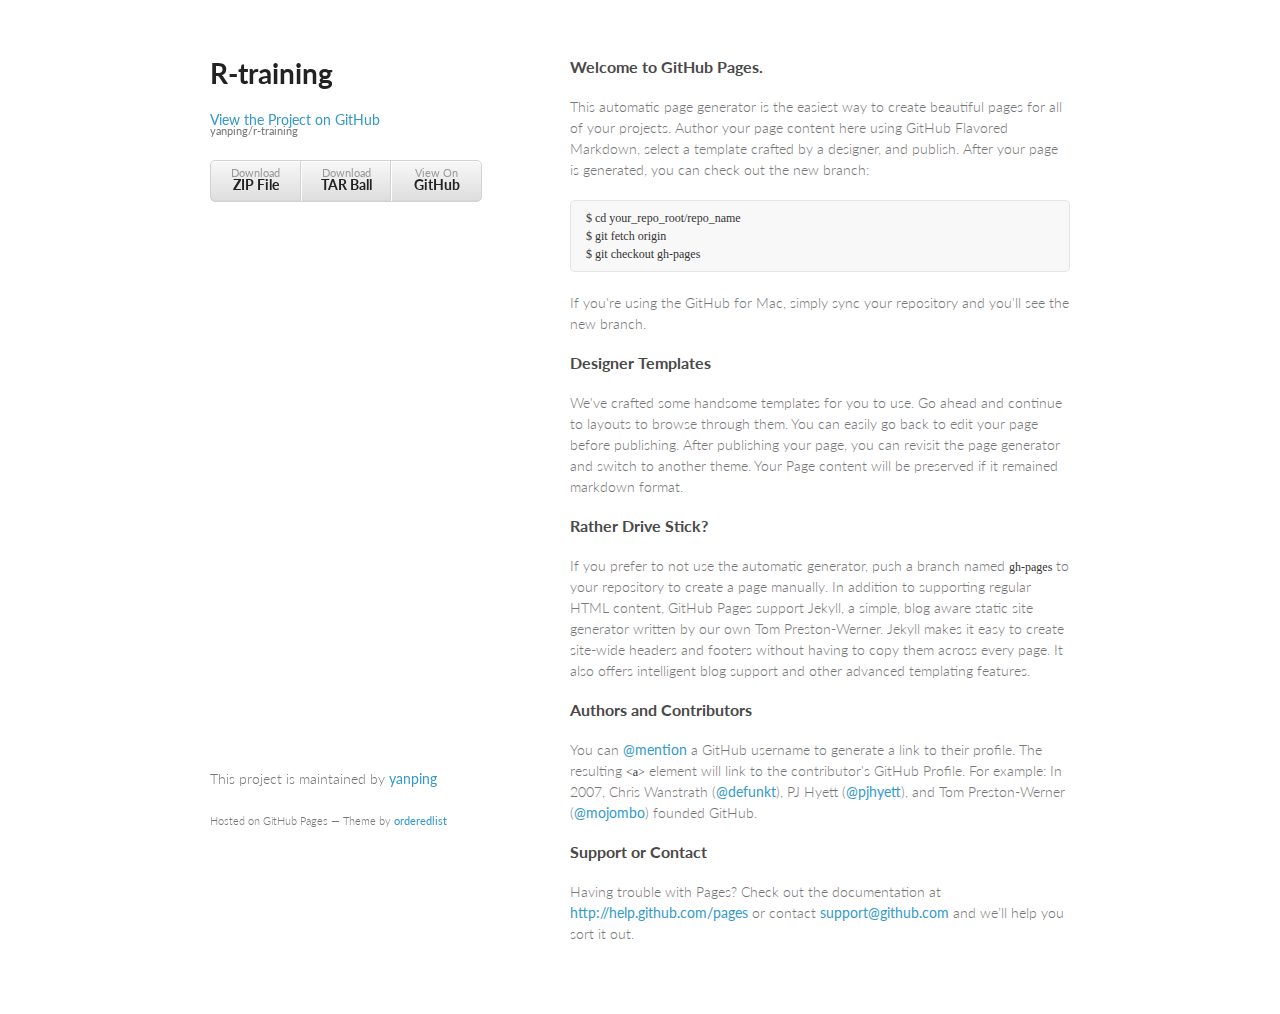
<file: index.html>
<!doctype html>
<html>
  <head>
    <meta charset="utf-8">
    <meta http-equiv="X-UA-Compatible" content="chrome=1">
    <title>R-training by yanping</title>

    <link rel="stylesheet" href="stylesheets/styles.css">
    <link rel="stylesheet" href="stylesheets/pygment_trac.css">
    <meta name="viewport" content="width=device-width, initial-scale=1, user-scalable=no">
    <!--[if lt IE 9]>
    <script src="//html5shiv.googlecode.com/svn/trunk/html5.js"></script>
    <![endif]-->
  </head>
  <body>
    <div class="wrapper">
      <header>
        <h1>R-training</h1>
        <p></p>

        <p class="view"><a href="https://github.com/yanping/r-training">View the Project on GitHub <small>yanping/r-training</small></a></p>


        <ul>
          <li><a href="https://github.com/yanping/r-training/zipball/master">Download <strong>ZIP File</strong></a></li>
          <li><a href="https://github.com/yanping/r-training/tarball/master">Download <strong>TAR Ball</strong></a></li>
          <li><a href="https://github.com/yanping/r-training">View On <strong>GitHub</strong></a></li>
        </ul>
      </header>
      <section>
        <h3>Welcome to GitHub Pages.</h3>

<p>This automatic page generator is the easiest way to create beautiful pages for all of your projects. Author your page content here using GitHub Flavored Markdown, select a template crafted by a designer, and publish. After your page is generated, you can check out the new branch:</p>

<pre><code>$ cd your_repo_root/repo_name
$ git fetch origin
$ git checkout gh-pages
</code></pre>

<p>If you're using the GitHub for Mac, simply sync your repository and you'll see the new branch.</p>

<h3>Designer Templates</h3>

<p>We've crafted some handsome templates for you to use. Go ahead and continue to layouts to browse through them. You can easily go back to edit your page before publishing. After publishing your page, you can revisit the page generator and switch to another theme. Your Page content will be preserved if it remained markdown format.</p>

<h3>Rather Drive Stick?</h3>

<p>If you prefer to not use the automatic generator, push a branch named <code>gh-pages</code> to your repository to create a page manually. In addition to supporting regular HTML content, GitHub Pages support Jekyll, a simple, blog aware static site generator written by our own Tom Preston-Werner. Jekyll makes it easy to create site-wide headers and footers without having to copy them across every page. It also offers intelligent blog support and other advanced templating features.</p>

<h3>Authors and Contributors</h3>

<p>You can <a href="https://github.com/blog/821" class="user-mention">@mention</a> a GitHub username to generate a link to their profile. The resulting <code>&lt;a&gt;</code> element will link to the contributor's GitHub Profile. For example: In 2007, Chris Wanstrath (<a href="https://github.com/defunkt" class="user-mention">@defunkt</a>), PJ Hyett (<a href="https://github.com/pjhyett" class="user-mention">@pjhyett</a>), and Tom Preston-Werner (<a href="https://github.com/mojombo" class="user-mention">@mojombo</a>) founded GitHub.</p>

<h3>Support or Contact</h3>

<p>Having trouble with Pages? Check out the documentation at <a href="http://help.github.com/pages">http://help.github.com/pages</a> or contact <a href="mailto:support@github.com">support@github.com</a> and we’ll help you sort it out.</p>
      </section>
      <footer>
        <p>This project is maintained by <a href="https://github.com/yanping">yanping</a></p>
        <p><small>Hosted on GitHub Pages &mdash; Theme by <a href="https://github.com/orderedlist">orderedlist</a></small></p>
      </footer>
    </div>
    <script src="javascripts/scale.fix.js"></script>
    
  </body>
</html>
</file>
<file: stylesheets/styles.css>
@import url(https://fonts.googleapis.com/css?family=Lato:300italic,700italic,300,700);

body {
  padding:50px;
  font:14px/1.5 Lato, "Helvetica Neue", Helvetica, Arial, sans-serif;
  color:#777;
  font-weight:300;
}

h1, h2, h3, h4, h5, h6 {
  color:#222;
  margin:0 0 20px;
}

p, ul, ol, table, pre, dl {
  margin:0 0 20px;
}

h1, h2, h3 {
  line-height:1.1;
}

h1 {
  font-size:28px;
}

h2 {
  color:#393939;
}

h3, h4, h5, h6 {
  color:#494949;
}

a {
  color:#39c;
  font-weight:400;
  text-decoration:none;
}

a small {
  font-size:11px;
  color:#777;
  margin-top:-0.6em;
  display:block;
}

.wrapper {
  width:860px;
  margin:0 auto;
}

blockquote {
  border-left:1px solid #e5e5e5;
  margin:0;
  padding:0 0 0 20px;
  font-style:italic;
}

code, pre {
  font-family:Monaco, Bitstream Vera Sans Mono, Lucida Console, Terminal;
  color:#333;
  font-size:12px;
}

pre {
  padding:8px 15px;
  background: #f8f8f8;  
  border-radius:5px;
  border:1px solid #e5e5e5;
  overflow-x: auto;
}

table {
  width:100%;
  border-collapse:collapse;
}

th, td {
  text-align:left;
  padding:5px 10px;
  border-bottom:1px solid #e5e5e5;
}

dt {
  color:#444;
  font-weight:700;
}

th {
  color:#444;
}

img {
  max-width:100%;
}

header {
  width:270px;
  float:left;
  position:fixed;
}

header ul {
  list-style:none;
  height:40px;
  
  padding:0;
  
  background: #eee;
  background: -moz-linear-gradient(top, #f8f8f8 0%, #dddddd 100%);
  background: -webkit-gradient(linear, left top, left bottom, color-stop(0%,#f8f8f8), color-stop(100%,#dddddd));
  background: -webkit-linear-gradient(top, #f8f8f8 0%,#dddddd 100%);
  background: -o-linear-gradient(top, #f8f8f8 0%,#dddddd 100%);
  background: -ms-linear-gradient(top, #f8f8f8 0%,#dddddd 100%);
  background: linear-gradient(top, #f8f8f8 0%,#dddddd 100%);
  
  border-radius:5px;
  border:1px solid #d2d2d2;
  box-shadow:inset #fff 0 1px 0, inset rgba(0,0,0,0.03) 0 -1px 0;
  width:270px;
}

header li {
  width:89px;
  float:left;
  border-right:1px solid #d2d2d2;
  height:40px;
}

header ul a {
  line-height:1;
  font-size:11px;
  color:#999;
  display:block;
  text-align:center;
  padding-top:6px;
  height:40px;
}

strong {
  color:#222;
  font-weight:700;
}

header ul li + li {
  width:88px;
  border-left:1px solid #fff;
}

header ul li + li + li {
  border-right:none;
  width:89px;
}

header ul a strong {
  font-size:14px;
  display:block;
  color:#222;
}

section {
  width:500px;
  float:right;
  padding-bottom:50px;
}

small {
  font-size:11px;
}

hr {
  border:0;
  background:#e5e5e5;
  height:1px;
  margin:0 0 20px;
}

footer {
  width:270px;
  float:left;
  position:fixed;
  bottom:50px;
}

@media print, screen and (max-width: 960px) {
  
  div.wrapper {
    width:auto;
    margin:0;
  }
  
  header, section, footer {
    float:none;
    position:static;
    width:auto;
  }
  
  header {
    padding-right:320px;
  }
  
  section {
    border:1px solid #e5e5e5;
    border-width:1px 0;
    padding:20px 0;
    margin:0 0 20px;
  }
  
  header a small {
    display:inline;
  }
  
  header ul {
    position:absolute;
    right:50px;
    top:52px;
  }
}

@media print, screen and (max-width: 720px) {
  body {
    word-wrap:break-word;
  }
  
  header {
    padding:0;
  }
  
  header ul, header p.view {
    position:static;
  }
  
  pre, code {
    word-wrap:normal;
  }
}

@media print, screen and (max-width: 480px) {
  body {
    padding:15px;
  }
  
  header ul {
    display:none;
  }
}

@media print {
  body {
    padding:0.4in;
    font-size:12pt;
    color:#444;
  }
}
</file>
<file: stylesheets/pygment_trac.css>
.highlight  { background: #ffffff; }
.highlight .c { color: #999988; font-style: italic } /* Comment */
.highlight .err { color: #a61717; background-color: #e3d2d2 } /* Error */
.highlight .k { font-weight: bold } /* Keyword */
.highlight .o { font-weight: bold } /* Operator */
.highlight .cm { color: #999988; font-style: italic } /* Comment.Multiline */
.highlight .cp { color: #999999; font-weight: bold } /* Comment.Preproc */
.highlight .c1 { color: #999988; font-style: italic } /* Comment.Single */
.highlight .cs { color: #999999; font-weight: bold; font-style: italic } /* Comment.Special */
.highlight .gd { color: #000000; background-color: #ffdddd } /* Generic.Deleted */
.highlight .gd .x { color: #000000; background-color: #ffaaaa } /* Generic.Deleted.Specific */
.highlight .ge { font-style: italic } /* Generic.Emph */
.highlight .gr { color: #aa0000 } /* Generic.Error */
.highlight .gh { color: #999999 } /* Generic.Heading */
.highlight .gi { color: #000000; background-color: #ddffdd } /* Generic.Inserted */
.highlight .gi .x { color: #000000; background-color: #aaffaa } /* Generic.Inserted.Specific */
.highlight .go { color: #888888 } /* Generic.Output */
.highlight .gp { color: #555555 } /* Generic.Prompt */
.highlight .gs { font-weight: bold } /* Generic.Strong */
.highlight .gu { color: #800080; font-weight: bold; } /* Generic.Subheading */
.highlight .gt { color: #aa0000 } /* Generic.Traceback */
.highlight .kc { font-weight: bold } /* Keyword.Constant */
.highlight .kd { font-weight: bold } /* Keyword.Declaration */
.highlight .kn { font-weight: bold } /* Keyword.Namespace */
.highlight .kp { font-weight: bold } /* Keyword.Pseudo */
.highlight .kr { font-weight: bold } /* Keyword.Reserved */
.highlight .kt { color: #445588; font-weight: bold } /* Keyword.Type */
.highlight .m { color: #009999 } /* Literal.Number */
.highlight .s { color: #d14 } /* Literal.String */
.highlight .na { color: #008080 } /* Name.Attribute */
.highlight .nb { color: #0086B3 } /* Name.Builtin */
.highlight .nc { color: #445588; font-weight: bold } /* Name.Class */
.highlight .no { color: #008080 } /* Name.Constant */
.highlight .ni { color: #800080 } /* Name.Entity */
.highlight .ne { color: #990000; font-weight: bold } /* Name.Exception */
.highlight .nf { color: #990000; font-weight: bold } /* Name.Function */
.highlight .nn { color: #555555 } /* Name.Namespace */
.highlight .nt { color: #000080 } /* Name.Tag */
.highlight .nv { color: #008080 } /* Name.Variable */
.highlight .ow { font-weight: bold } /* Operator.Word */
.highlight .w { color: #bbbbbb } /* Text.Whitespace */
.highlight .mf { color: #009999 } /* Literal.Number.Float */
.highlight .mh { color: #009999 } /* Literal.Number.Hex */
.highlight .mi { color: #009999 } /* Literal.Number.Integer */
.highlight .mo { color: #009999 } /* Literal.Number.Oct */
.highlight .sb { color: #d14 } /* Literal.String.Backtick */
.highlight .sc { color: #d14 } /* Literal.String.Char */
.highlight .sd { color: #d14 } /* Literal.String.Doc */
.highlight .s2 { color: #d14 } /* Literal.String.Double */
.highlight .se { color: #d14 } /* Literal.String.Escape */
.highlight .sh { color: #d14 } /* Literal.String.Heredoc */
.highlight .si { color: #d14 } /* Literal.String.Interpol */
.highlight .sx { color: #d14 } /* Literal.String.Other */
.highlight .sr { color: #009926 } /* Literal.String.Regex */
.highlight .s1 { color: #d14 } /* Literal.String.Single */
.highlight .ss { color: #990073 } /* Literal.String.Symbol */
.highlight .bp { color: #999999 } /* Name.Builtin.Pseudo */
.highlight .vc { color: #008080 } /* Name.Variable.Class */
.highlight .vg { color: #008080 } /* Name.Variable.Global */
.highlight .vi { color: #008080 } /* Name.Variable.Instance */
.highlight .il { color: #009999 } /* Literal.Number.Integer.Long */

.type-csharp .highlight .k { color: #0000FF }
.type-csharp .highlight .kt { color: #0000FF }
.type-csharp .highlight .nf { color: #000000; font-weight: normal }
.type-csharp .highlight .nc { color: #2B91AF }
.type-csharp .highlight .nn { color: #000000 }
.type-csharp .highlight .s { color: #A31515 }
.type-csharp .highlight .sc { color: #A31515 }
</file>
